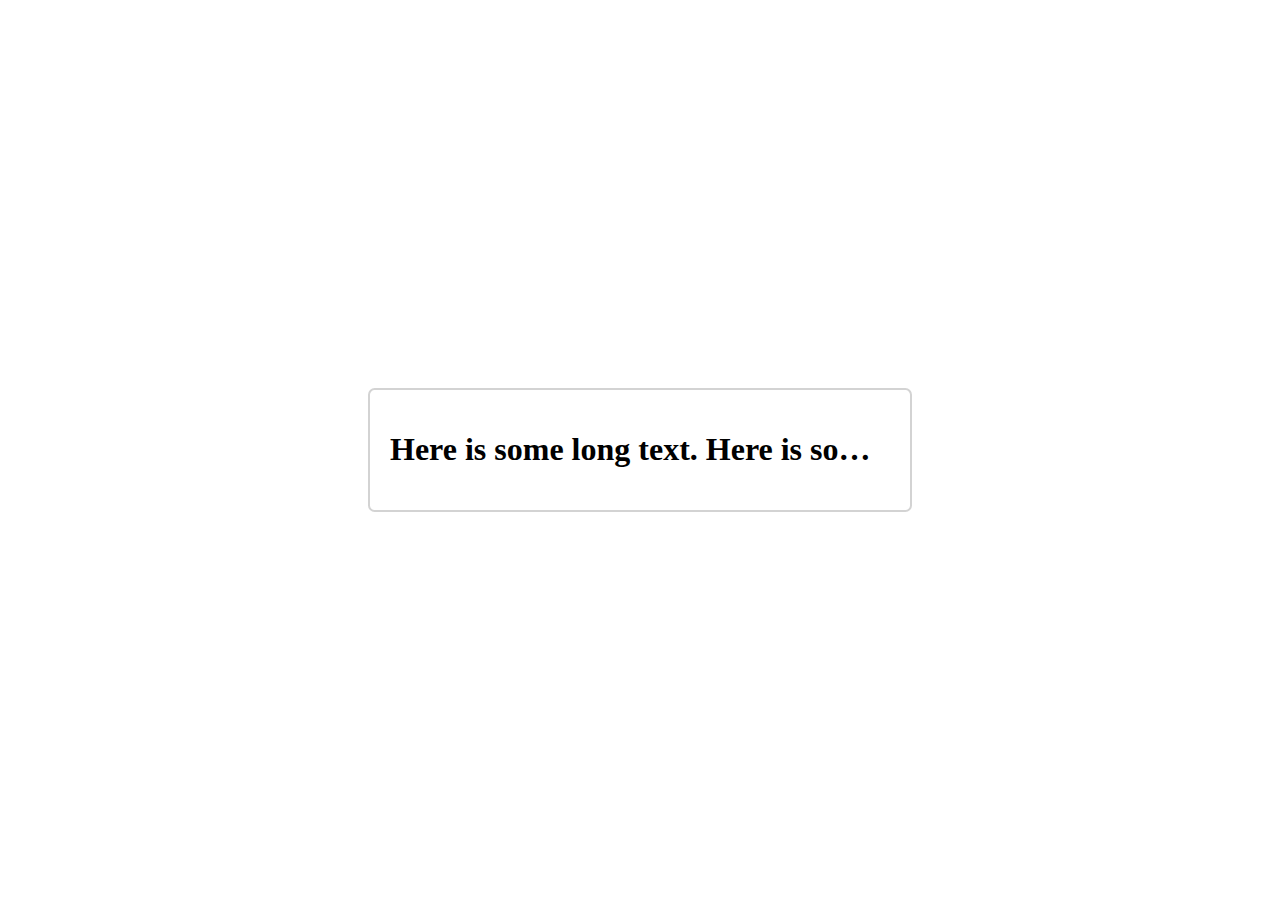
<file: Demos/Demos.html>
<!Doctype HTML>
<html>
    <head>
        <link rel="stylesheet" href="Demos.css">
        <title>Here will be the demos used for small tasks</title>
    </head>
    <body>
        <div class="box">
            <h1 class="truncateEllipsis">
                Here is some long text. Here is some long text. Here is some long text. Here is some long text. Here is some long text.
            </h1>
        </div>
    </body>
</html>
</file>
<file: Demos/Demos.css>
body {
    display: flex;
    justify-content: center;
}
.box {
    display: inline-block;
    position: absolute;
    width: 500px;
    padding: 20px;
    border: 2px solid lightgray;
    border-radius: 5pt;
    top: 50%;
    transform: translateY(-50%);
}
.truncateEllipsis {
  overflow: hidden;
  white-space: nowrap;
  text-overflow: ellipsis; 
}
</file>
